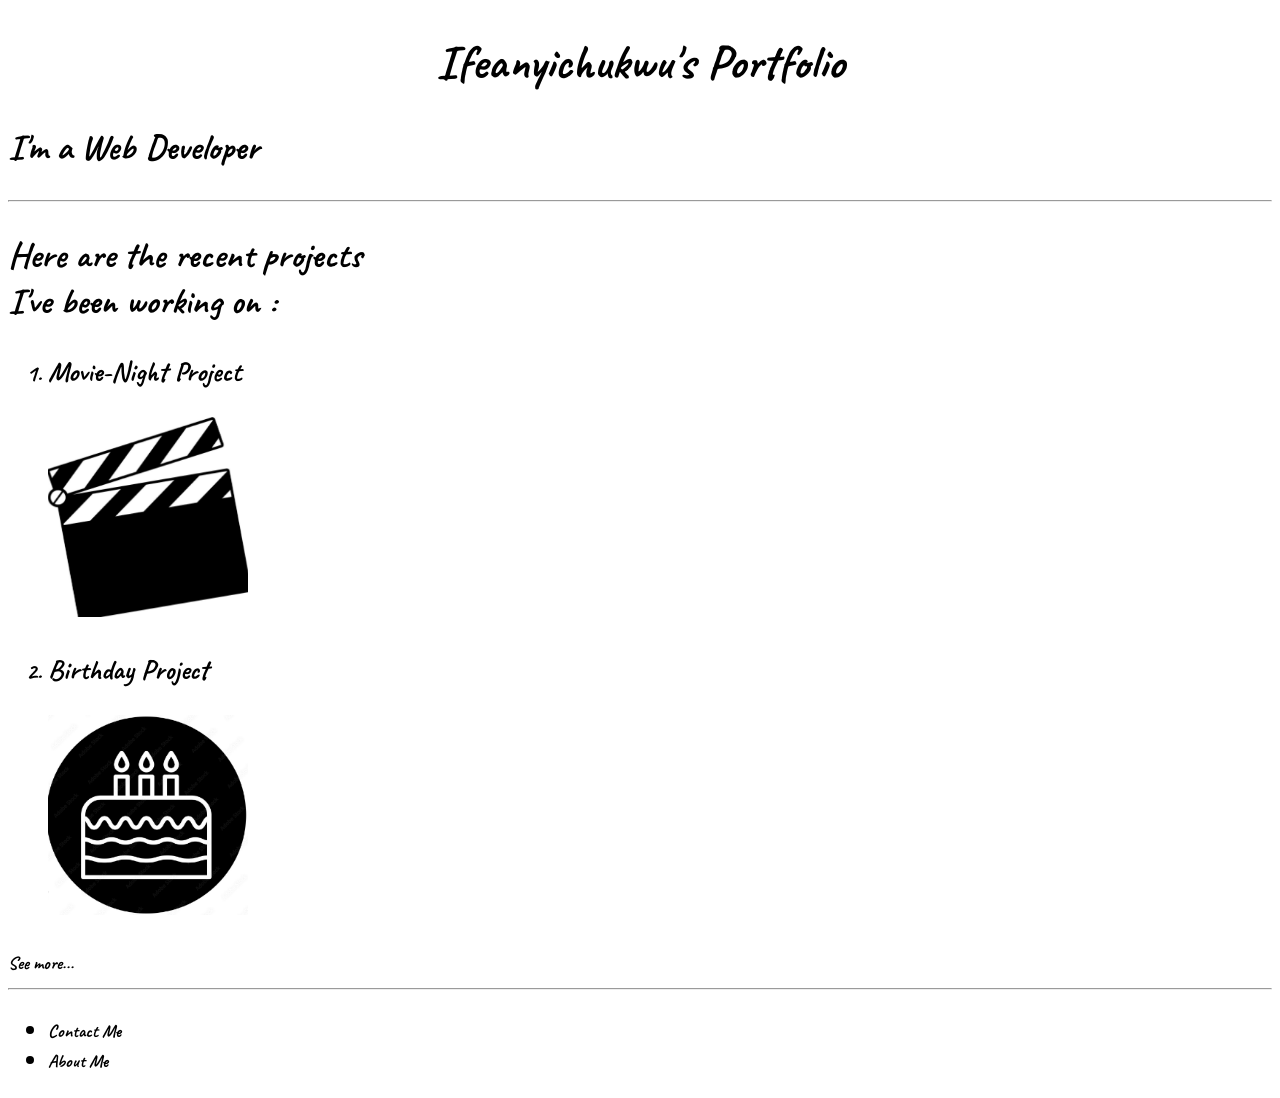
<file: index.html>
<!DOCTYPE html>
<html lang="en">
<head>
    <meta charset="UTF-8">
    <title>My Portfolio</title>
    <link rel="icon" type="image/x-icon" href="./assets/images/portfoliologo.png">
    <link rel="stylesheet" href="./public/css/portfolio.css">
    <link rel="stylesheet" href="./public/css/all.css">
    <link rel="preconnect" href="https://fonts.googleapis.com">
    <link rel="preconnect" href="https://fonts.gstatic.com" crossorigin>
    <link href="https://fonts.googleapis.com/css2?family=Caveat:wght@400..700&display=swap" rel="stylesheet">
</head>
<body>
    
    
    <h1>Ifeanyichukwu's Portfolio</h1>
    <h2>I'm a Web Developer</h2>
    <hr />

    <h2>
        Here are the recent projects <br />
        I've been working on :
    </h2>

    <ol>
        <li>
            <h3>Movie-Night Project</h3>
            <a href="./public/movie-ranking.html">
                <img src="./assets/images/movielogo.png" alt="A preview of Ifeanyichukwu's Movie-Ranking Project"/>
            </a>
        </li>

        <li>
            <h3>Birthday Project</h3>
            <a href="./public/birthday-invite.html">
                <img src="./assets/images/birthdaylogo.png" alt="A preview of Ifeanyichukwu's Birthday-Invite Project"/>
            </a>
        </li>
    </ol>
    <a href="./public/projects.html">See more...</a>
    <hr />

    <ul>
        
        <li><a href="./public/contact.html">Contact Me</a></li>
        <li><a href="./public/about.html">About Me</a></li>

    </ul>
    
</body>
</html>
</file>
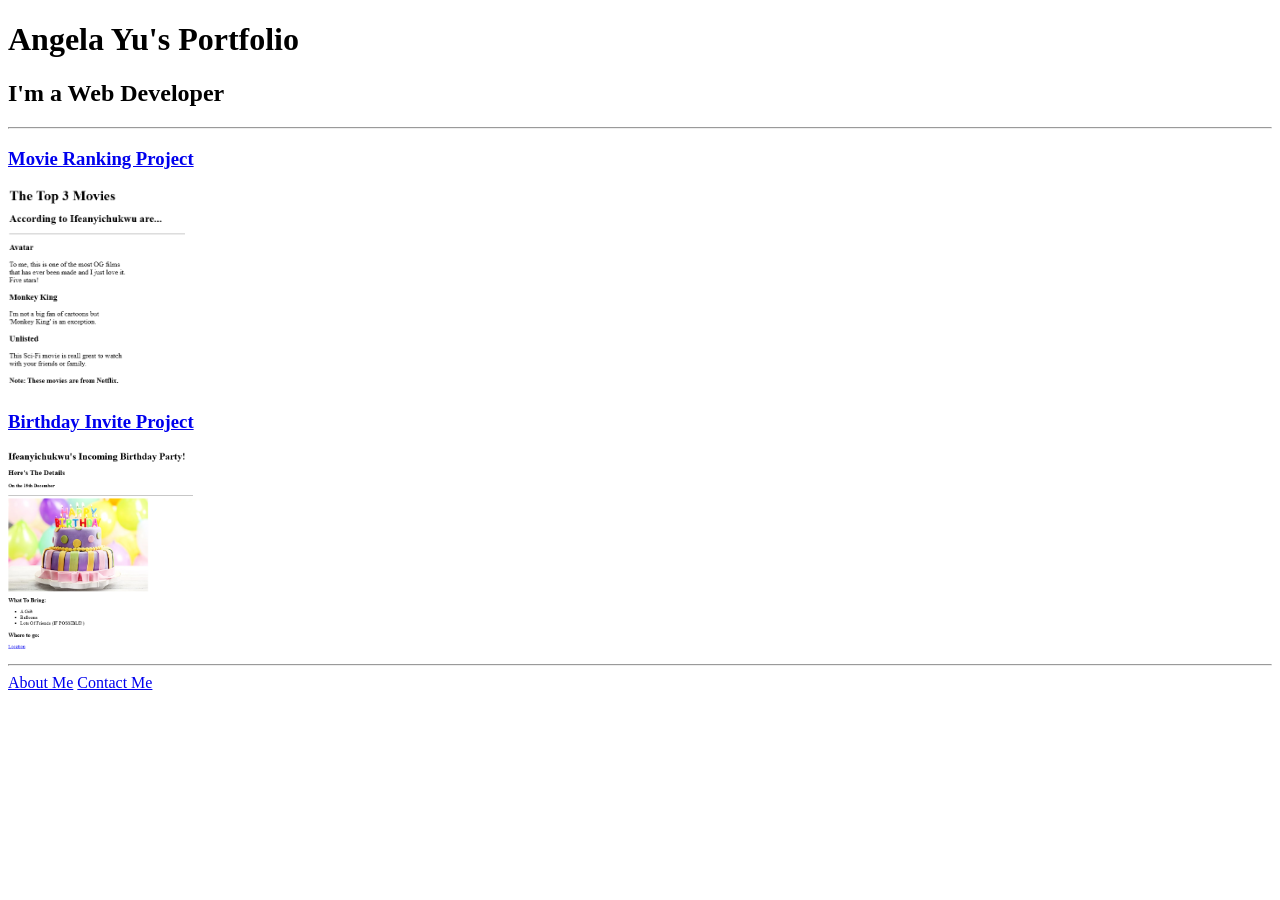
<file: solution.html>
<!DOCTYPE html>
<html lang="en">

<head>
  <meta charset="UTF-8">
  <title>Angela's Portfolio</title>
</head>

<body>
  <h1>Angela Yu's Portfolio</h1>
  <h2>I'm a Web Developer</h2>
  <hr />
  <h3><a href="./public/movie-ranking.html">Movie Ranking Project</a></h3>
  <img src="./assets/images/movie-ranking.png" height="200" alt="movie ranking project preview"/>
  <h3><a href="./public/birthday-invite.html">Birthday Invite Project</a></h3>
  <img src="./assets/images/birthday-invite.png" height="200" alt="birthday invite project preview"/>
  <hr />
  <a href="./public/about.html">About Me</a>
  <a href="./public/contact.html">Contact Me</a>
</body>

</html>
</file>
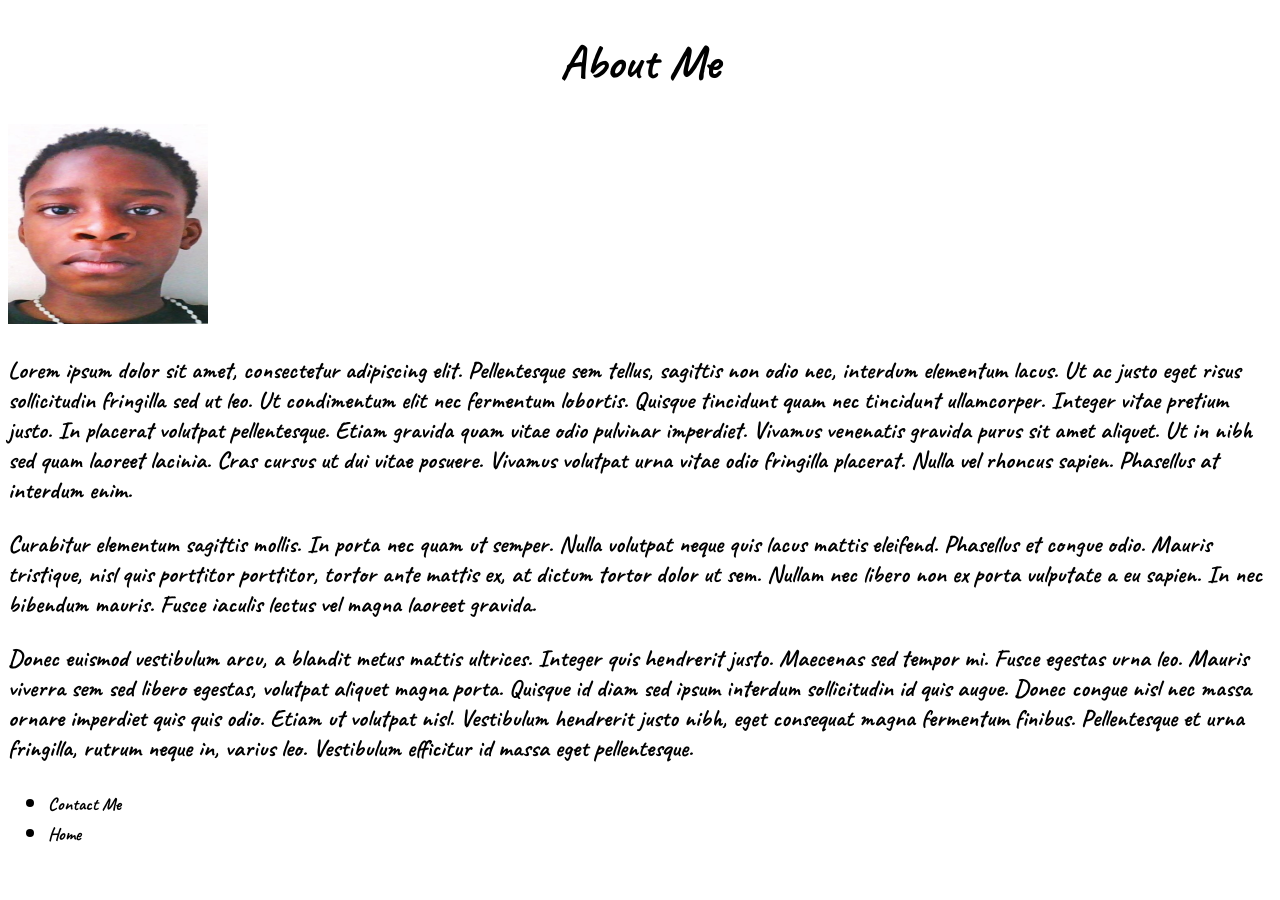
<file: public/about.html>
<!DOCTYPE html>
<html lang="en">
<head>
  <meta charset="UTF-8">
  <title>About Me</title>
  <link rel="stylesheet" href="../public/css/all.css">
  <link rel="icon" type="image/x-icon" href="../assets/images/portfoliologo.png">
  <link rel="stylesheet" href="../public/css/portfolio.css"> 
  <link rel="preconnect" href="https://fonts.googleapis.com">
  <link rel="preconnect" href="https://fonts.gstatic.com" crossorigin>
  <link href="https://fonts.googleapis.com/css2?family=Caveat:wght@400..700&display=swap" rel="stylesheet">
</head>
<body>
  <h1>About Me</h1>
  <img src="../assets/images/me.jpg" alt="A picture of Ifeanyichukwu the Web Developer."/>
  <p>Lorem ipsum dolor sit amet, consectetur adipiscing elit. Pellentesque sem tellus, sagittis non odio nec, interdum
  elementum lacus. Ut ac justo eget risus sollicitudin fringilla sed ut leo. Ut condimentum elit nec fermentum lobortis.
  Quisque tincidunt quam nec tincidunt ullamcorper. Integer vitae pretium justo. In placerat volutpat pellentesque.
  Etiam
  gravida quam vitae odio pulvinar imperdiet. Vivamus venenatis gravida purus sit amet aliquet. Ut in nibh sed quam
  laoreet lacinia. Cras cursus ut dui vitae posuere. Vivamus volutpat urna vitae odio fringilla placerat. Nulla vel
  rhoncus sapien. Phasellus at interdum enim.</p>

  <p>Curabitur elementum sagittis mollis. In porta nec quam ut semper. Nulla volutpat neque quis lacus mattis eleifend.
  Phasellus et congue odio. Mauris tristique, nisl quis porttitor porttitor, tortor ante mattis ex, at dictum tortor
  dolor
  ut sem. Nullam nec libero non ex porta vulputate a eu sapien. In nec bibendum mauris. Fusce iaculis lectus vel magna
  laoreet gravida.</p>

  <p>Donec euismod vestibulum arcu, a blandit metus mattis ultrices. Integer quis hendrerit justo. Maecenas sed tempor mi.
  Fusce egestas urna leo. Mauris viverra sem sed libero egestas, volutpat aliquet magna porta. Quisque id diam sed ipsum
  interdum sollicitudin id quis augue. Donec congue nisl nec massa ornare imperdiet quis quis odio. Etiam ut volutpat
  nisl. Vestibulum hendrerit justo nibh, eget consequat magna fermentum finibus. Pellentesque et urna fringilla, rutrum
  neque in, varius leo. Vestibulum efficitur id massa eget pellentesque.</p>

  <ul>     
    <li><a href="./contact.html">Contact Me</a></li>
    <li><a href="../index.html">Home</a></li>
  </ul>
</body>
</html>
</file>
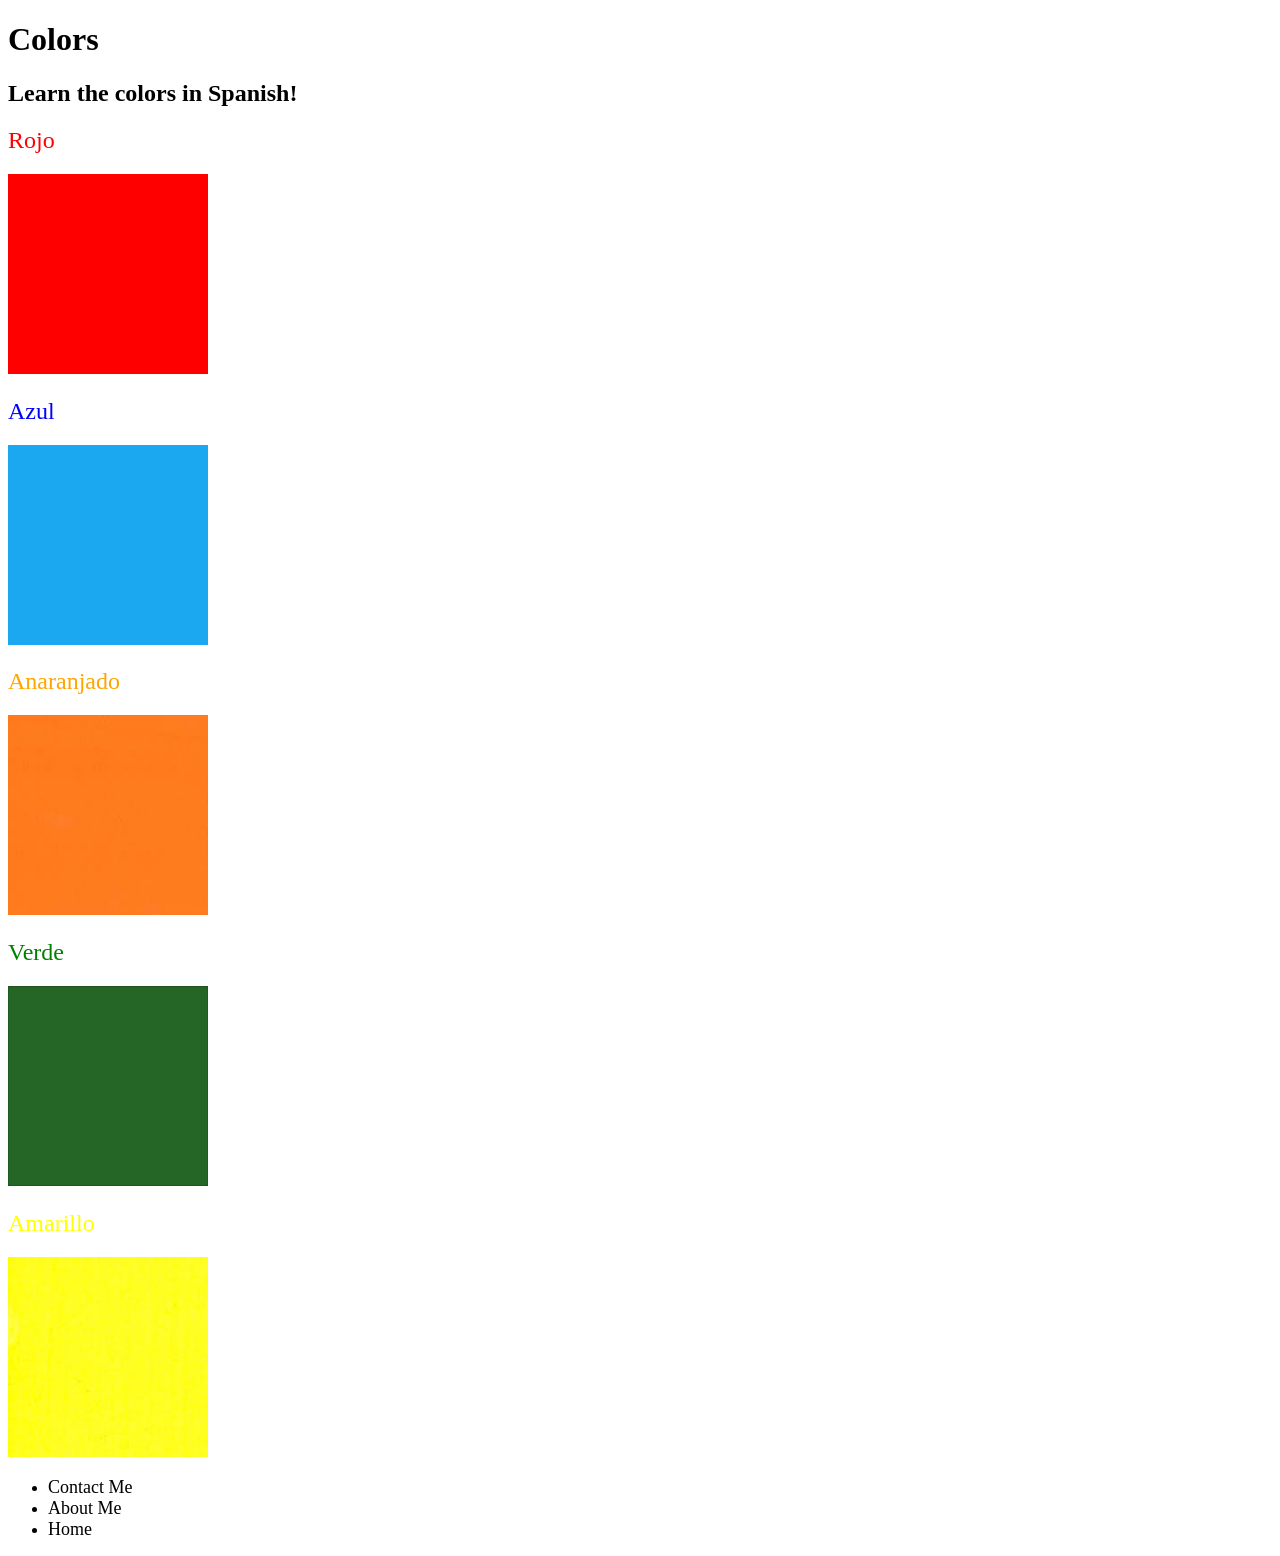
<file: public/colorvocab.html>
<!DOCTYPE html>
<html lang="en">
  <head>
    <meta charset="UTF-8" />
    <title>Spanish Vocabulary</title>
    <link rel="stylesheet" href="./css/colorvocab.css" />
    <link rel="stylesheet" href="../public/css/all.css">
    <link rel="icon" type="image/x-icon" href="../assets/images/spanishlogo.png">
  </head>

  <body>
    <h1>Colors</h1>
    <h2>Learn the colors in Spanish!</h2>
    <h2 class="color-title" id="red">Rojo</h2>
    <img src="../assets/images/red.png" alt="red" />

    <h2 class="color-title" id="blue">Azul</h2>
    <img src="../assets/images/blue.png" alt="blue" />

    <h2 class="color-title" id="orange">Anaranjado</h2>
    <img src="../assets/images/orange.png" alt="orange" />

    <h2 class="color-title" id="green">Verde</h2>
    <img src="../assets/images/green.png" alt="green" />

    <h2 class="color-title" id="yellow">Amarillo</h2>
    <img src="../assets/images/yellow.png" alt="yellow" />

    <ul>
        
      <li><a href="./contact.html">Contact Me</a></li>
      <li><a href="./about.html">About Me</a></li>
      <li><a href="../index.html">Home</a></li>
    </ul>
  </body>
</html>
</file>
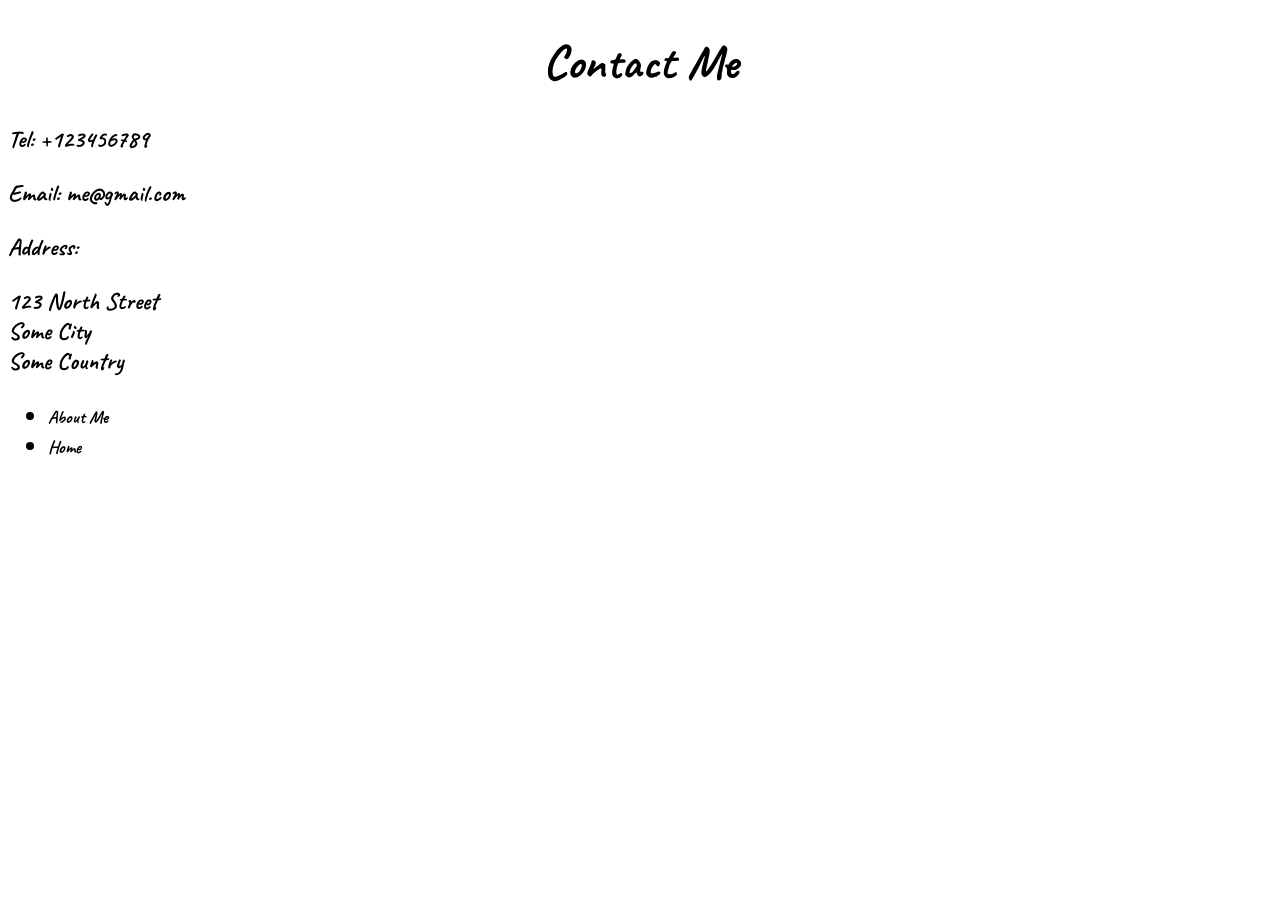
<file: public/contact.html>
<!DOCTYPE html>
<html lang="en">
<head>
  <meta charset="UTF-8">
  <title>Contact Me</title>
  <link rel="icon" type="image/x-icon" href="../assets/images/portfoliologo.png">
  <link rel="stylesheet" href="../public/css/all.css">  
  <link rel="stylesheet" href="../public/css/portfolio.css">
  <link rel="preconnect" href="https://fonts.googleapis.com">
  <link rel="preconnect" href="https://fonts.gstatic.com" crossorigin>
  <link href="https://fonts.googleapis.com/css2?family=Caveat:wght@400..700&display=swap" rel="stylesheet">
</head>
<body>

  <h1>Contact Me</h1>
  <p>Tel: +123456789</p>
  <p>Email: me@gmail.com</p>
  <p>Address:</p>
  <p>
    123 North Street<br />
    Some City<br />
    Some Country <br />
  </p>

  <ul>
    <li><a href="./about.html">About Me</a></li>
    <li><a href="../index.html">Home</a></li>
  </ul>
</body>
</html>
</file>
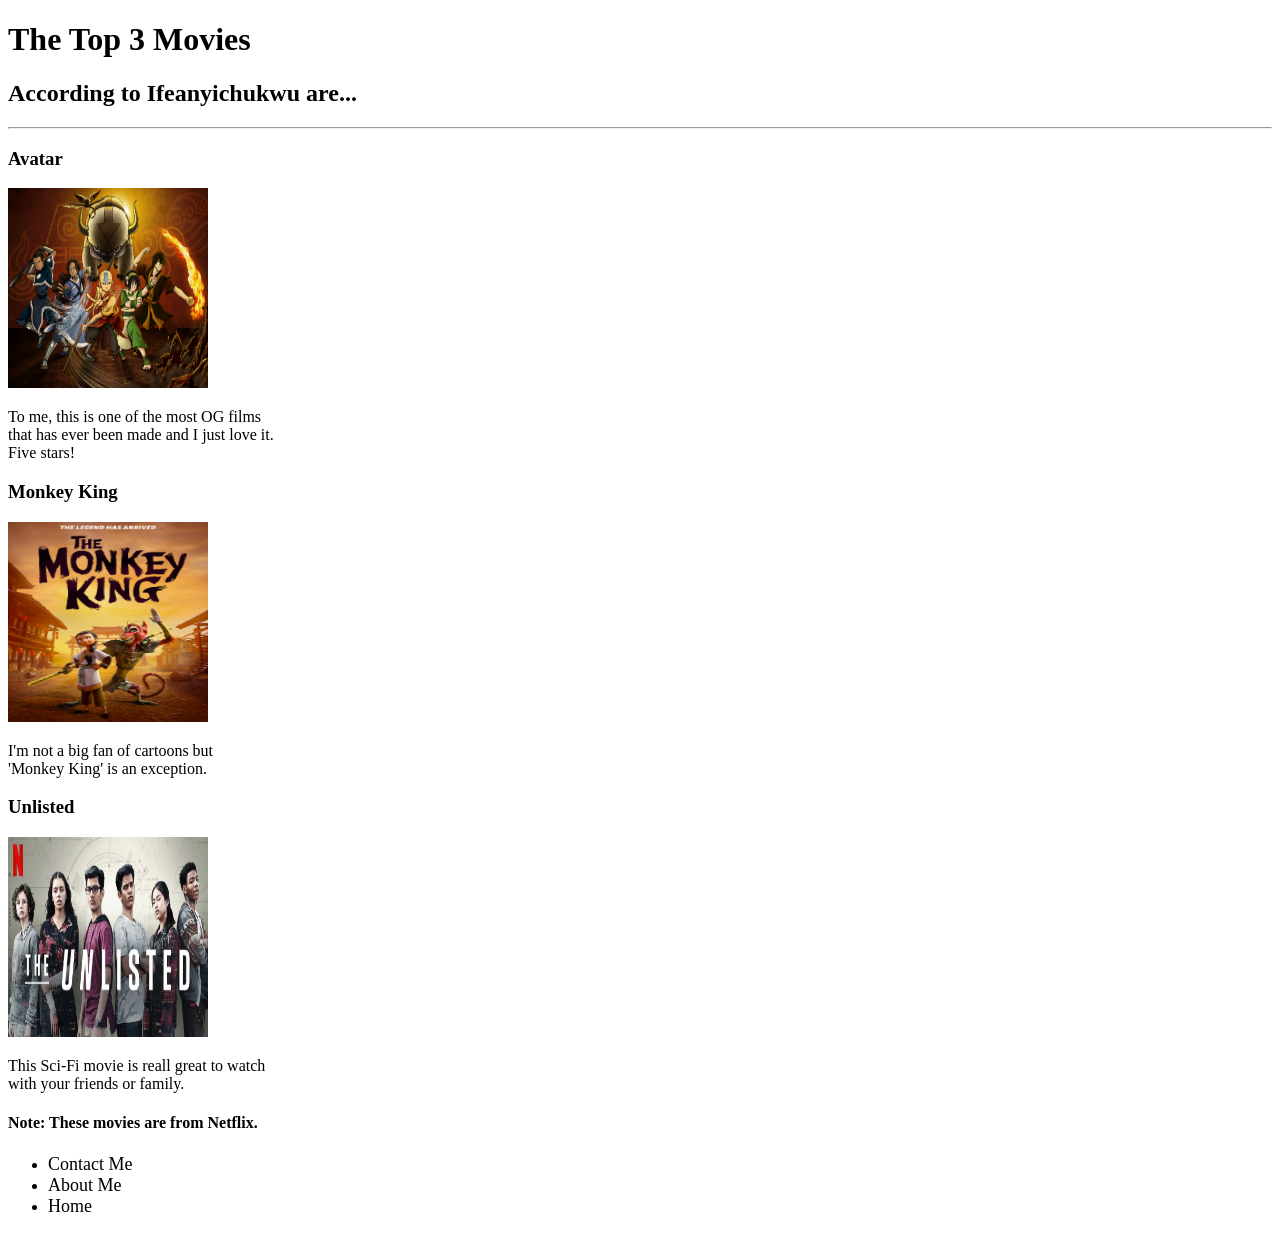
<file: public/movie-ranking.html>
<!DOCTYPE html>
<html lang="en">
<head>
    <meta charset="UTF-8">
    <title>Movie Ranking Project</title>
    <link rel="icon" type="image/x-icon" href="../assets/images/movielogo.png">
    <link rel="stylesheet" href="../public/css/all.css">
</head>
<body>

    <h1>The Top 3 Movies</h1>
    <h2>According to Ifeanyichukwu are...</h2>
    <hr />


    <h3>Avatar</h3>
    <img src="../assets/images/avatar.PNG" alt="a picture of some of the characters in the movie Avatar"/>
    <p>
    To me, this is one of the most OG films<br />
    that has ever been made and I just love it.<br />
    Five stars!
    </p>

    <h3>Monkey King</h3>
    <img src="../assets/images/monkeyking.png" alt="a picture of the main character in the movie The Monkey King"/>
    <p>
    I'm not a big fan of cartoons but<br />
    'Monkey King' is an exception.
    </p>

    <h3>Unlisted</h3>
    <img src="../assets/images/unlisted.png" alt="a picture of the main characters in the movie The Unlisted"/>
    <p>
    This Sci-Fi movie is reall great to watch<br />
    with your friends or family.
    </p>

    <h4>Note: These movies are from Netflix.</h4>

    <ul>     
        <li><a href="./contact.html">Contact Me</a></li>
        <li><a href="./about.html">About Me</a></li>
        <li><a href="../index.html">Home</a></li>
    </ul>
</body>
</html>
</file>
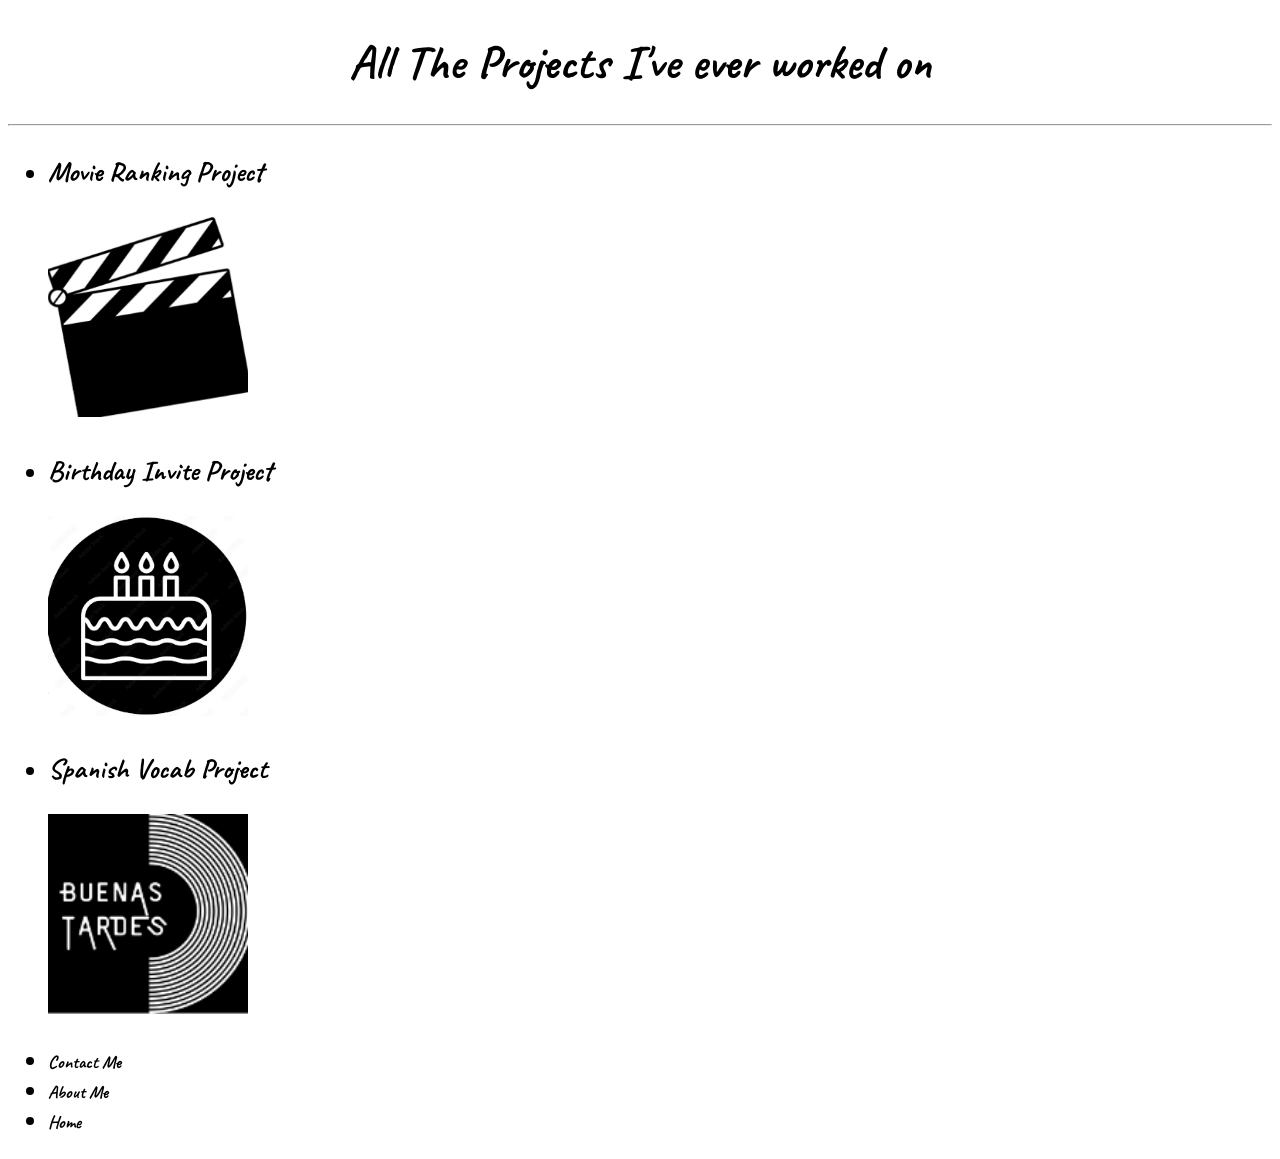
<file: public/projects.html>
<!DOCTYPE html>
<html lang="en">
<head>
    <meta charset="UTF-8">
    <title>All Projects</title>
    <link rel="stylesheet" href="../public/css/all.css">
    <link rel="icon" type="images/x-icon" href="../assets/images/portfoliologo.png">
    <link rel="stylesheet" href="../public/css/portfolio.css">
    <link rel="preconnect" href="https://fonts.googleapis.com">
    <link rel="preconnect" href="https://fonts.gstatic.com" crossorigin>
    <link href="https://fonts.googleapis.com/css2?family=Caveat:wght@400..700&display=swap" rel="stylesheet">
</head>
<body>
    <h1>All The Projects I've ever worked on</h1>

    <hr />

    <ul>
        <li>
            <h3>Movie Ranking Project</h3>
            <a href="./movie-ranking.html">
                <img src="../assets/images/movielogo.png"  alt="A preview of Ifeanyichukwu's Movie-Ranking Project"/>
            </a>
        </li>            
        <li>
            <h3>Birthday Invite Project</h3>
            <a href="./birthday-invite.html">
                <img src="../assets/images/birthdaylogo.png"  alt="A preview of Ifeanyichukwu's Birthday-Invite Project">
            </a>
        </li>
        <li>
            <h3>Spanish Vocab Project</h3>
            <a href="./colorvocab.html">
                <img src="../assets/images/spanishlogo.png" alt="A preview of Ifeanyichukwu's Color-Vocab Project"/>
            </a>
        </li>
    </ul>

    <ul>     
        <li><a href="./contact.html">Contact Me</a></li>
        <li><a href="./about.html">About Me</a></li>
        <li><a href="../index.html">Home</a></li>
    </ul>
</body>
</html>
</file>
<file: public/css/portfolio.css>
html{
    font-family: "Caveat", cursive;
    font-optical-sizing: auto;
    font-weight: bold;
    font-style: normal;
    font-size: 1.5rem;
}

h1 {
    text-align: center;
}
</file>
<file: public/css/all.css>
a {
    color: black;
    text-decoration: none;
    font-size: large;
}

a:hover {
    text-decoration: underline;
    font-size: larger;
}

img {
    height: 200px;
    width: 200px;
}
</file>
<file: public/css/colorvocab.css>
#red {
    color: red;
}

#blue {
    color: blue;
}

#orange {
    color: orange;
}

#green {
    color: green;
}

#yellow {
    color: yellow;
}

.color-title {
    font-weight: normal;
}

img {
    height: 200px;
    width: 200px;
}
</file>
